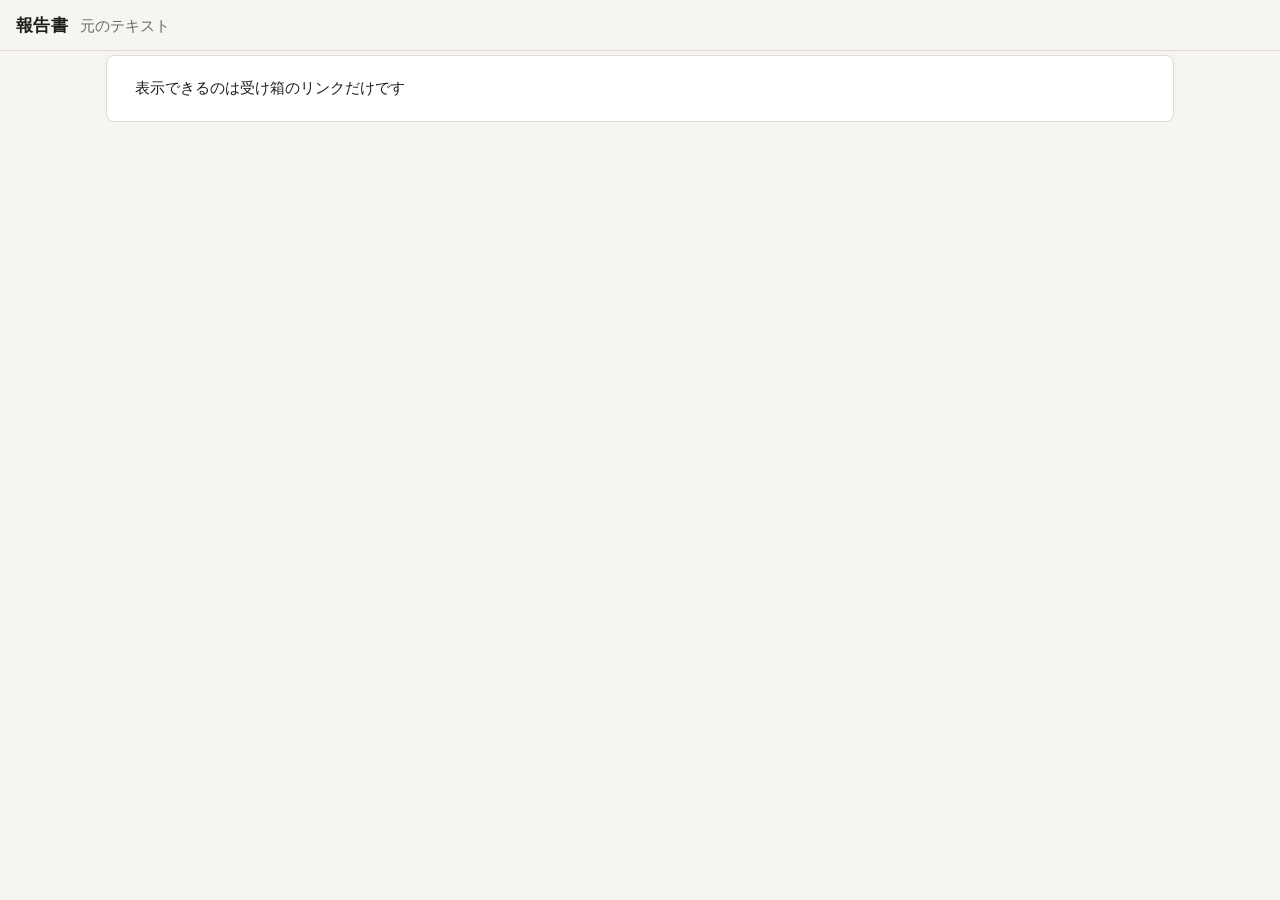
<file: agents/skills/chief-of-staff/inbox-ui/view.html>
<!doctype html>
<html lang="ja">
<head>
<meta charset="utf-8">
<meta name="viewport" content="width=device-width, initial-scale=1">
<title>報告書</title>
<link rel="stylesheet" href="style.css">
<link rel="icon" id="favicon" href="favicon.svg" type="image/svg+xml">
</head>
<body class="view">
<header class="top"><div class="top-row"><h1 id="name">報告書</h1><p class="counts"><a id="raw" target="_blank" rel="noopener noreferrer">元のテキスト</a></p></div></header>
<main><article class="card doc"><div class="body" id="doc">読み込み中…</div></article></main>
<script src="md.js"></script>
<script src="view.js"></script>
</body>
</html>
</file>
<file: agents/skills/chief-of-staff/inbox-ui/style.css>
:root {
  --page-width: min(2200px, 98vw);
  --col-min: 440px; /* 要返事・確認依頼の列の最小幅 */
  --col-min-narrow: 300px; /* 読むだけ・TODO の列の最小幅 */
  --col-empty: 104px; /* 広い画面で、空の列が「なし」と出して残る幅（見出し「● 確認依頼」が収まるだけ） */
  --bg: #f6f5f1;
  --card: #ffffff;
  --ink: #1d1d1b;
  --sub: #6b6a65;
  --line: #dddbd3;
  --accent: #2456c9;
  --accent-ink: #ffffff;
  --ask: #c2410c;
  --review: #2456c9;
  --todo: #7b3fc4;
  --tell: #8a8880;
  --danger: #c0271d;
  --danger-bg: #fdf0ee;
  --ok: #18794e;
  --code: #efeee9;
}
@media (prefers-color-scheme: dark) {
  :root {
    --bg: #171716;
    --card: #222220;
    --ink: #ecebe6;
    --sub: #a3a199;
    --line: #3a3936;
    --accent: #7ea2ff;
    --accent-ink: #10131c;
    --ask: #f08a4b;
    --review: #7ea2ff;
    --todo: #b99af2;
    --tell: #8a8880;
    --danger: #ff7b6e;
    --danger-bg: #331a17;
    --ok: #5fcf9a;
    --code: #2c2c29;
  }
}
* { box-sizing: border-box; }
[hidden] { display: none !important; }
html { -webkit-text-size-adjust: 100%; }
body {
  margin: 0;
  background: var(--bg);
  color: var(--ink);
  font: 15px/1.65 -apple-system, BlinkMacSystemFont, "Hiragino Sans", "Noto Sans JP", "Yu Gothic UI", sans-serif;
}
button, input, textarea { font: inherit; color: inherit; }

.top {
  position: sticky; top: 0; z-index: 2;
  background: var(--bg);
  border-bottom: 1px solid var(--line);
  padding: 12px 16px 10px;
}
.top-row { display: flex; align-items: baseline; gap: 12px; flex-wrap: wrap; max-width: var(--page-width); margin: 0 auto; }
h1 { font-size: 17px; margin: 0; letter-spacing: .02em; }
.counts { margin: 0; color: var(--sub); font-variant-numeric: tabular-nums; flex: 1; min-width: 12em; }
.counts b { color: var(--ink); }
.counts .kind { font: inherit; color: inherit; background: none; border: 1px solid transparent; border-radius: 999px; padding: 1px 8px; margin: -2px -3px; cursor: pointer; }
.counts .kind:hover { border-color: var(--line); }
.counts .kind[aria-pressed="true"] { background: var(--ink); color: var(--bg); border-color: var(--ink); }
.counts .kind[aria-pressed="true"] b { color: inherit; }
.counts .kind .key { margin-left: 6px; font: 10px/1 ui-sans-serif, system-ui, sans-serif; color: var(--sub); border: 1px solid var(--line); border-radius: 4px; padding: 1px 4px; vertical-align: 1px; }
.counts .kind[aria-pressed="true"] .key { color: inherit; border-color: currentColor; opacity: .6; }
.conn { font-size: 12px; color: var(--sub); }
.conn::before { content: ""; display: inline-block; width: 7px; height: 7px; border-radius: 50%; margin-right: 5px; background: var(--tell); }
.conn[data-state="live"]::before { background: var(--ok); }
.conn[data-state="lost"] { color: var(--danger); }
.conn[data-state="lost"]::before { background: var(--danger); }

.chips { display: flex; gap: 6px; flex-wrap: wrap; max-width: var(--page-width); margin: 8px auto 0; }
.chip {
  border: 1px solid var(--line); background: transparent; border-radius: 999px;
  padding: 2px 12px; cursor: pointer; font-size: 13px; min-height: 28px;
}
.chip[aria-pressed="true"] { background: var(--ink); color: var(--bg); border-color: var(--ink); }
.chip .n { color: var(--sub); margin-left: 4px; font-variant-numeric: tabular-nums; }
.chip[aria-pressed="true"] .n { color: inherit; opacity: .7; }
.chip .key { margin-left: 7px; font: 10px/1 ui-sans-serif, system-ui, sans-serif; color: var(--sub); border: 1px solid var(--line); border-radius: 4px; padding: 1px 4px; vertical-align: 1px; font-variant-numeric: tabular-nums; }
.chip[aria-pressed="true"] .key { color: inherit; border-color: currentColor; opacity: .6; }

main { max-width: var(--page-width); margin: 0 auto; padding: 4px 16px 80px; }
h2 { font-size: 14px; margin: 22px 0 8px; display: flex; align-items: center; gap: 8px; }
h2 small { font-weight: normal; color: var(--sub); }
.dot { width: 9px; height: 9px; border-radius: 50%; display: inline-block; }
.dot-ask { background: var(--ask); }
.dot-review { background: var(--review); }
.dot-todo { background: var(--todo); }
.dot-tell { border: 1.5px solid var(--tell); }
.dot-tfile { border-radius: 2px; border: 1.5px solid var(--ok); }

.list { display: grid; gap: 10px; }
.card {
  background: var(--card); border: 1px solid var(--line); border-radius: 8px;
  padding: 12px 14px 14px; min-width: 0;
}
.card.stale { border-color: var(--danger); box-shadow: inset 3px 0 0 var(--danger); }
/* 作業セッションの質問（CoS がまだ受け箱に出していないもの）。破線の枠で、CoS が出した項目と見分ける。答えを送ったら薄くする（CoS の番） */
.card.wq { border-style: dashed; border-color: var(--ask); }
.card.wq.answered { border-color: var(--line); }
.card.wq.answered > .body, .card.wq.answered > .fold { opacity: .7; }
.wq-mark { color: var(--ask); border: 1px solid currentColor; border-radius: 4px; padding: 0 6px; font-weight: 600; }
.card.wq.answered .wq-mark { color: var(--sub); }
.wq-note { color: var(--sub); font-size: 12.5px; margin: 4px 0 8px; }
.wq-answers { list-style: none; margin: 8px 0 0; padding: 0; display: grid; gap: 4px; font-size: 13px; }
.wq-answers:empty { display: none; }
.wq-answers li { display: flex; gap: 8px; align-items: baseline; flex-wrap: wrap; }
.wq-answers .wa-t { flex: 1 1 12em; white-space: pre-wrap; overflow-wrap: anywhere; }
.wq-answers .state { color: var(--ok); white-space: nowrap; }
.wq-answers li.pending .state { color: var(--ask); }
.wq-answers .age { color: var(--sub); white-space: nowrap; }
.meta { color: var(--sub); font-size: 12.5px; display: flex; gap: 6px; flex-wrap: wrap; align-items: center; }
.meta .who { color: var(--ink); font-weight: 600; }
.badge { background: var(--danger-bg); color: var(--danger); border-radius: 4px; padding: 0 6px; font-weight: 600; }
.badge[hidden] { display: none; }
.title { font-size: 16px; font-weight: 650; margin: 2px 0 6px; overflow-wrap: anywhere; }

.body { overflow-wrap: anywhere; }
.body > :first-child { margin-top: 0; }
.body > :last-child { margin-bottom: 0; }
.body p, .body ul, .body ol, .body pre { margin: .5em 0; }
.body ul, .body ol { padding-left: 1.4em; }
.body li > ul, .body li > ol { margin: .2em 0; }
.body hr { border: 0; border-top: 1px solid var(--line); margin: .9em 0; }
.body blockquote { margin: .5em 0; padding: 0 0 0 .9em; border-left: 3px solid var(--line); color: var(--sub); }
.body h3, .body h4, .body h5 { font-size: 14px; margin: .9em 0 .3em; }
.body code { background: var(--code); border-radius: 4px; padding: .05em .35em; font: 13px/1.5 ui-monospace, SFMono-Regular, Menlo, monospace; }
.body pre { background: var(--code); border-radius: 6px; padding: 8px 10px; overflow-x: auto; }
.body pre code { background: none; padding: 0; }
.body a, .links a { color: var(--accent); }
/* 長い本文（app.js の bodyBlock）: 畳んでいるあいだは最初の約2行だけを出し、2行目の途中から下へ透明にする。
   mask で本文そのものを透かすので、カードの背景色（ライト・ダーク）がそのまま出る。 */
.fold:not(.open) > .body {
  max-height: 3.3em; overflow: hidden; cursor: pointer;
  -webkit-mask-image: linear-gradient(to bottom, #000 58%, transparent 100%);
  mask-image: linear-gradient(to bottom, #000 58%, transparent 100%);
}
.fold:not(.open) > .body > :first-child { margin-top: 0; }
.fold-btn { border: 0; background: none; padding: 2px 0; margin-top: 2px; cursor: pointer; color: var(--sub); font-size: 13px; }
.fold-btn::before { content: "▸ "; }
.fold.open > .fold-btn::before { content: "▾ "; }
.fold-btn:hover { color: var(--accent); }

.links { display: flex; gap: 8px; flex-wrap: wrap; margin: 8px 0 0; }
.links a {
  border: 1px solid var(--line); border-radius: 6px; padding: 2px 10px; text-decoration: none; font-size: 13px;
}
.links a:hover { border-color: var(--accent); }

.options { display: grid; gap: 4px; margin: 10px 0 0; padding: 0; border: 0; }
.opt {
  display: grid; grid-template-columns: auto 1fr; column-gap: 8px; align-items: start;
  border: 1px solid var(--line); border-radius: 6px; padding: 6px 10px; cursor: pointer;
}
.opt:has(input:checked) { border-color: var(--accent); box-shadow: inset 0 0 0 1px var(--accent); }
.opt input { margin-top: .45em; accent-color: var(--accent); }
.opt .label { font-weight: 600; }
.opt .rec { color: var(--ask); font-size: 12.5px; margin-left: 6px; font-weight: 600; white-space: nowrap; }
.opt .detail { color: var(--sub); font-size: 13px; grid-column: 2; overflow-wrap: anywhere; }

.reply { display: flex; gap: 8px; margin-top: 10px; align-items: flex-start; flex-wrap: wrap; }
.reply input[type="text"], .reply textarea {
  flex: 1; min-width: 12em; background: var(--bg); border: 1px solid var(--line); border-radius: 6px; padding: 6px 10px;
}
.reply textarea { min-height: 4.2em; resize: vertical; }
/* 複数行の入力欄（app.js の autoText）: 1行から始めて行が増えたら伸ばし、8行ほどで止めてスクロール */
textarea.auto, .reply textarea.auto { min-height: 0; max-height: 14em; resize: none; overflow-y: auto; line-height: 1.6; display: block; }
.btn {
  border: 1px solid var(--line); background: var(--card); border-radius: 6px; padding: 6px 16px; cursor: pointer; min-height: 34px; white-space: nowrap;
}
.btn.primary { background: var(--accent); border-color: var(--accent); color: var(--accent-ink); font-weight: 600; }
.btn.danger { color: var(--danger); border-color: var(--danger); }
.btn:disabled { opacity: .45; cursor: default; }
:focus-visible { outline: 2px solid var(--accent); outline-offset: 2px; }

.rows { gap: 0; background: var(--card); border: 1px solid var(--line); border-radius: 8px; overflow: hidden; }
.row { border-top: 1px solid var(--line); min-width: 0; }
.row:first-child { border-top: 0; }
.row > summary {
  list-style: none; cursor: pointer; padding: 8px 14px; display: flex; gap: 8px; align-items: baseline; flex-wrap: wrap;
}
.row > summary::-webkit-details-marker { display: none; }
.row > summary .who { color: var(--sub); font-size: 12.5px; white-space: nowrap; }
.row > summary .t { flex: 1; min-width: 10em; overflow-wrap: anywhere; }
.row > summary .age, .row > summary .state { color: var(--sub); font-size: 12.5px; white-space: nowrap; }
.row.unread > summary .t { font-weight: 650; }
.row.unread > summary::before { content: ""; width: 7px; height: 7px; border-radius: 50%; background: var(--accent); align-self: center; }
.row .inner { padding: 2px 14px 12px; }
.row .answer { margin: 6px 0 0; padding: 6px 10px; background: var(--code); border-radius: 6px; overflow-wrap: anywhere; white-space: pre-wrap; }

.empty { color: var(--sub); text-align: center; margin: 48px 0; }
.error { background: var(--danger-bg); color: var(--danger); border-radius: 6px; padding: 8px 12px; margin: 12px 0 0; }
.done { margin-top: 28px; }
.done > summary { cursor: pointer; color: var(--sub); font-size: 13px; margin-bottom: 8px; }

@media (max-width: 520px) {
  .reply .btn { flex: 1; }
}
@media (prefers-reduced-motion: no-preference) {
  .card, .row { transition: border-color .15s; }
}

/* 段組み: CoS の状況・エラー・空・済んだものは全幅。列（.cols の中の .col: 要返事・確認依頼・やること・読むだけ・TODO）は横に並べる。
   広い画面（1100px 以上）: 列は横1行（折り返さない）。空の列も消さず、最低限の幅（--col-empty）で「なし」と出す。
     中身のある列は最低限の幅（要返事・確認依頼・やること --col-min・読むだけ・TODO --col-min-narrow）から、残りを 2:1 で分けて伸び縮みする。
     幅の変わり目は 200ms で動かす（prefers-reduced-motion では動かさない）。
   それより狭い画面: 前と同じ（列は折り返し、空の列は隠す。いちばん狭いと縦に積む） */
main { display: flex; flex-wrap: wrap; column-gap: 20px; align-items: flex-start; }
main > section, main > .cols { flex: 1 1 100%; min-width: 0; }
.cols { display: flex; flex-wrap: wrap; column-gap: 20px; align-items: flex-start; }
.cols > .col { flex: 2 1 var(--col-min); min-width: 0; }
.cols > .col.narrow { flex: 1 1 var(--col-min-narrow); }
main.by-kind .cols > .col { flex: 1 1 100%; } /* 種類で絞っているときは、その列を全幅で */
main > .error, main > .empty, main > .done { flex: 1 1 100%; }
main > section[hidden], .cols > .col[hidden], main > .error[hidden], main > .empty[hidden], main > .done[hidden] { display: none; }
/* 空の一覧は出さない（.rows は枠線を持つので、中身が無いと見出しの下に灰色の太い線として見える） */
.cols .list:empty { display: none; }
.col-none { display: none; margin: 0; padding: 10px 12px; border: 1px dashed var(--line); border-radius: 8px; color: var(--sub); font-size: 13px; }
@media (max-width: 1099.98px) {
  .cols > .col.is-empty:not(#sec-tfile) { display: none; }
}
@media (min-width: 1100px) {
  .cols { flex-wrap: nowrap; }
  .cols > .col { min-width: 180px; } /* 中身が多い列が並んでも、ここより細くしない（5列で 980px） */
  .cols > .col.is-empty { flex-grow: 0; flex-basis: var(--col-empty); min-width: var(--col-empty); }
  .cols > .col.is-empty .col-none { display: block; }
  .cols > .col.is-empty h2 { white-space: nowrap; overflow: hidden; text-overflow: ellipsis; }
  .cols > .col.is-empty h2 small { display: none; } /* 細い列では見出しの添え書きを出さない */
  main.by-kind .cols > .col { flex: 1 1 100%; }
  main > .empty { display: none; } /* 空の列が「なし」と出ている */
}
@media (min-width: 1100px) and (prefers-reduced-motion: no-preference) {
  .cols > .col { transition: flex-grow .2s ease-out, flex-basis .2s ease-out; }
}

/* 表（本文と報告書） */
.table-wrap { overflow-x: auto; margin: .5em 0; }
.body table { border-collapse: collapse; font-size: 13px; }
.body th, .body td { border: 1px solid var(--line); padding: 4px 8px; text-align: left; vertical-align: top; }
.body th { background: var(--code); }

/* 報告書の表示（view.html） */
body.view main { display: block; max-width: 1100px; }
.card.doc { padding: 20px 28px; }
.card.doc .body h3 { font-size: 20px; } .card.doc .body h4 { font-size: 16px; margin-top: 1.4em; } .card.doc .body h5 { font-size: 14px; }

/* CoS ごとの色（app.js の paintChiefs が data-chief に --c-bg / --c-fg を付ける） */
.tag { background: var(--c-bg, var(--code)); color: var(--c-fg, var(--ink)); border-radius: 4px; padding: 0 6px; font-weight: 600; }
.chip .swatch { display: inline-block; width: 9px; height: 9px; border-radius: 50%; margin-right: 6px; background: var(--c-fg, var(--sub)); vertical-align: 0; }

/* CoS の状況と指示（全幅） */
main > .chiefs { flex: 1 1 100%; }
main > .chiefs[hidden] { display: none; }
.chief-cards { display: flex; flex-wrap: wrap; gap: 8px; align-items: flex-start; }
.chief-card { flex: 1 1 var(--card-min, 320px); background: var(--card); border: 1px solid var(--line); border-radius: 8px; padding: 6px 10px 7px; min-width: 0; font-size: 13px; }
.chief-card.picked { border-color: var(--accent); }
.ch-head { display: flex; gap: 4px 10px; align-items: center; flex-wrap: wrap; }
.ch-name { border: 0; background: none; padding: 0; cursor: pointer; font-size: 13.5px; }
.watch, .ch-n { color: var(--sub); font-size: 12.5px; }
.watch::before { content: ""; display: inline-block; width: 7px; height: 7px; border-radius: 50%; margin-right: 5px; background: var(--tell); }
.watch.on::before { background: var(--ok); }
.watch.off { color: var(--ask); }
.watch.off::before { background: var(--ask); }
.unread-n { background: var(--code); border-radius: 4px; padding: 0 6px; font-size: 12.5px; }
.cnt { font-size: 12px; font-weight: 600; border-radius: 10px; padding: 0 7px; background: var(--code); }
.cnt.stale { color: var(--danger); } .cnt.wait { color: var(--ask); } .cnt.work { color: var(--ok); }
.wchips { display: flex; flex-wrap: wrap; gap: 4px; margin-top: 5px; }
.wchip { display: inline-flex; align-items: center; gap: 4px; max-width: 14em; overflow: hidden; text-overflow: ellipsis; white-space: nowrap; background: var(--code); border-radius: 10px; padding: 0 8px 0 6px; font-size: 12px; cursor: default; }
.wchip::before { content: ""; flex: none; width: 7px; height: 7px; border-radius: 50%; background: var(--tell); }
.wchip.stale::before { background: var(--danger); } .wchip.wait::before { background: var(--ask); } .wchip.work::before { background: var(--ok); }
.wchip small { color: var(--sub); font-size: 11px; }
.ch-more { margin-top: 4px; }
.ch-more > summary { cursor: pointer; color: var(--sub); font-size: 12px; }
.workers { list-style: none; margin: 4px 0 0; padding: 0; display: grid; gap: 2px; }
.workers li { overflow-wrap: anywhere; }
.workers .ws, .workers .wt, .retro { color: var(--sub); font-size: 12.5px; }
.workers li.wait .ws { color: var(--ask); }
.workers li.stale .ws { color: var(--danger); }
.ch-error { margin: 6px 0 0; }
.retro.due, .ch-error { color: var(--danger); }
.compose-box { margin-top: 10px; }
.compose { display: flex; gap: 8px; align-items: flex-start; flex-wrap: wrap; }
.compose select, .compose textarea { background: var(--card); border: 1px solid var(--line); border-radius: 6px; padding: 6px 10px; min-height: 34px; }
.compose textarea { flex: 1; min-width: 14em; }
.hint { color: var(--sub); font-size: 12.5px; margin: 6px 0 0; }
.hint.warn { color: var(--ask); }
#list-msg { margin-top: 10px; }
.row.msg.pending > summary .state { color: var(--ask); }
.row.msg > summary .state { color: var(--ok); }
.body.plain { white-space: pre-wrap; margin: 0; }
.replies { margin: 8px 0 0; padding-left: 1.3em; color: var(--sub); font-size: 13px; }
.reply-to { color: var(--sub); }
.key-hint { flex: 1 1 100%; color: var(--sub); font-size: 12px; margin-top: -2px; }

/* 1行の項目（読むだけ・済んだもの・送った指示）: 1段目に CoS のタグ／作業セッションと時刻、2段目に題を全幅で（カードと同じ並び） */
.row > summary .who { flex: 1 1 auto; min-width: 0; white-space: normal; }
.row > summary .t { order: 5; flex: 1 1 100%; min-width: 0; }
.title a, .row > summary .t a { color: var(--accent); }

/* CoS を1つ選んでいるときは、カードを全幅にし、作業セッションの詳細を開いて横に並べる */
.chief-card.picked { flex-basis: 100%; }
.chief-card.picked .workers {
  display: grid; grid-template-columns: repeat(auto-fill, minmax(var(--worker-col-min, 360px), 1fr));
  gap: 6px 18px; padding-left: 0; list-style: none;
}
.chief-card.picked .workers > li { border-left: 3px solid var(--line); padding-left: 8px; margin: 0; }

/* スレッド（1つの指示から続く項目のまとまり。app.js の threadCard）: 見出し＝元の指示、小さい行＝前の読むだけ・済んだ項目、カード＝手が要る項目 */
.thread { background: var(--card); border: 1px solid var(--line); border-radius: 8px; min-width: 0; overflow: hidden; }
.thread.flash { outline: 2px solid var(--accent); outline-offset: 2px; }
.thread-head > summary {
  list-style: none; cursor: pointer; padding: 6px 14px; display: flex; gap: 4px 8px; align-items: baseline; flex-wrap: wrap;
  background: var(--code); font-size: 12.5px; color: var(--sub);
}
.thread-head > summary::-webkit-details-marker { display: none; }
.thread-head .th-mark { white-space: nowrap; }
.thread-head .tt { flex: 1 1 12em; min-width: 0; color: var(--ink); font-weight: 600; font-size: 13.5px; overflow-wrap: anywhere; }
.thread-head .th-n, .thread-head .th-age { white-space: nowrap; }
.thread-head > .body { padding: 8px 14px; border-bottom: 1px solid var(--line); font-size: 13.5px; }
.thread-prev { border-bottom: 1px solid var(--line); }
.thread > .thread-prev:last-child { border-bottom: 0; }
.row.compact { font-size: 13px; }
.row.compact > summary { padding: 4px 14px; flex-wrap: nowrap; }
.row.compact > summary .who { flex: none; white-space: nowrap; font-size: 12px; }
.row.compact > summary .t { order: 0; flex: 1 1 auto; min-width: 0; color: var(--sub); overflow: hidden; text-overflow: ellipsis; white-space: nowrap; }
.row.compact.unread > summary .t, .row.compact[open] > summary .t { color: var(--ink); }
.row.compact[open] > summary .t { white-space: normal; overflow-wrap: anywhere; }
.thread > .card { border: 0; border-radius: 0; }
.thread > .card + .card { border-top: 1px solid var(--line); }
.thread .card .reply-to { display: none; } /* 元の指示は見出しに出ている */
.rows > .thread { border: 0; border-top: 1px solid var(--line); border-radius: 0; }
.rows > .thread:first-child { border-top: 0; }
.jump { border: 1px solid var(--line); background: var(--card); border-radius: 999px; padding: 0 9px; font-size: 12px; cursor: pointer; color: var(--accent); white-space: nowrap; }
.jump:hover { border-color: var(--accent); }

/* TODO（CoS の TODO ファイルの行。app.js の todoRow）: チェック・期日・やること。締切を過ぎたものは赤、今日の分は地色を付けて目立たせる。
   着手日が来たもの（startable）は控えめな地色だけ。行ごとに grid の固定幅の列（チェック・期日・本文）にして、本文の始まりを全行で揃える */
.counts .kind .due-n { margin-left: 5px; color: var(--danger); font-weight: 600; }
.counts .kind[aria-pressed="true"] .due-n { color: inherit; }
.tf-add { display: flex; gap: 8px; margin-bottom: 8px; flex-wrap: wrap; }
.tf-add input[type="text"], .tf-add select { background: var(--card); border: 1px solid var(--line); border-radius: 6px; padding: 6px 10px; min-height: 34px; }
.tf-add input[type="text"] { flex: 1; min-width: 12em; }
.tf-row { display: grid; grid-template-columns: auto 8.5em minmax(0, 1fr) auto; gap: 2px 10px; align-items: baseline; padding: 6px 12px 6px 4px; border-top: 1px solid var(--line); min-width: 0; }
.tf-row:first-child { border-top: 0; }
.tf-box { grid-column: 1; grid-row: 1; align-self: stretch; display: flex; align-items: flex-start; padding: 3px 4px 0 8px; cursor: pointer; }
.tf-box input { width: 17px; height: 17px; margin: 0; accent-color: var(--ok); cursor: pointer; }
.tf-due { grid-column: 2; grid-row: 1; min-width: 0; font-size: 12.5px; line-height: 1.4; color: var(--sub); font-variant-numeric: tabular-nums; overflow-wrap: anywhere; }
.tf-due b { display: block; font-weight: 600; white-space: nowrap; }
.tf-main { grid-column: 3; grid-row: 1; min-width: 0; overflow-wrap: anywhere; }
.tf-title a, .tf-note a { color: var(--accent); }
.tf-title code, .tf-note code { background: var(--code); border-radius: 4px; padding: .05em .35em; font: 13px/1.5 ui-monospace, SFMono-Regular, Menlo, monospace; }
.tf-note { color: var(--sub); font-size: 13px; margin-left: 8px; }
.tf-main .jump { margin-left: 8px; }
.tf-row > .tag { grid-column: 4; grid-row: 1; font-size: 12px; }
.tf-row[data-state="overdue"] { box-shadow: inset 3px 0 0 var(--danger); }
.tf-row[data-state="overdue"] .tf-due { color: var(--danger); font-weight: 600; }
.tf-row[data-state="today"] { background: color-mix(in srgb, var(--ask) 11%, transparent); box-shadow: inset 3px 0 0 var(--ask); }
.tf-row[data-state="today"] .tf-due { color: var(--ask); font-weight: 600; }
.tf-row[data-state="today"] .tf-title { font-weight: 650; }
.tf-row[data-state="startable"] { background: color-mix(in srgb, var(--ok) 8%, transparent); }
.tf-row[data-state="startable"] .tf-due b { color: var(--ok); }
.tf-row[data-state="noted"] .tf-due b { font-weight: 400; }
.tf-row[data-state="unreadable"] .tf-due { font-style: italic; }
.tf-row[data-state="done"] .tf-title { color: var(--sub); text-decoration: line-through; }
.tf-done { margin-top: 8px; }
.tf-done > summary { cursor: pointer; color: var(--sub); font-size: 13px; margin-bottom: 6px; }
.card.flash { outline: 2px solid var(--accent); outline-offset: 2px; }
/* TODO の列が細いとき（狭い画面か、広い画面で列が並んで細くなったとき）: 期日を本文の上に1行で出す（チェックの右の列に、期日 → 本文の順）。
   画面の幅ではなく TODO の列の幅で決める（container query） */
#sec-tfile { container: tfile / inline-size; }
@container tfile (max-width: 460px) {
  .tf-row { grid-template-columns: auto minmax(0, 1fr) auto; }
  .tf-box { grid-row: 1 / span 2; }
  .tf-due { grid-column: 2; grid-row: 1; }
  .tf-due b { display: inline; margin-left: 6px; }
  .tf-main { grid-column: 2 / -1; grid-row: 2; }
  .tf-row > .tag { grid-column: 3; grid-row: 1; }
}
.tf-add-hint { color: var(--sub); font-size: 12.5px; margin: 4px 0 8px; }
</file>
